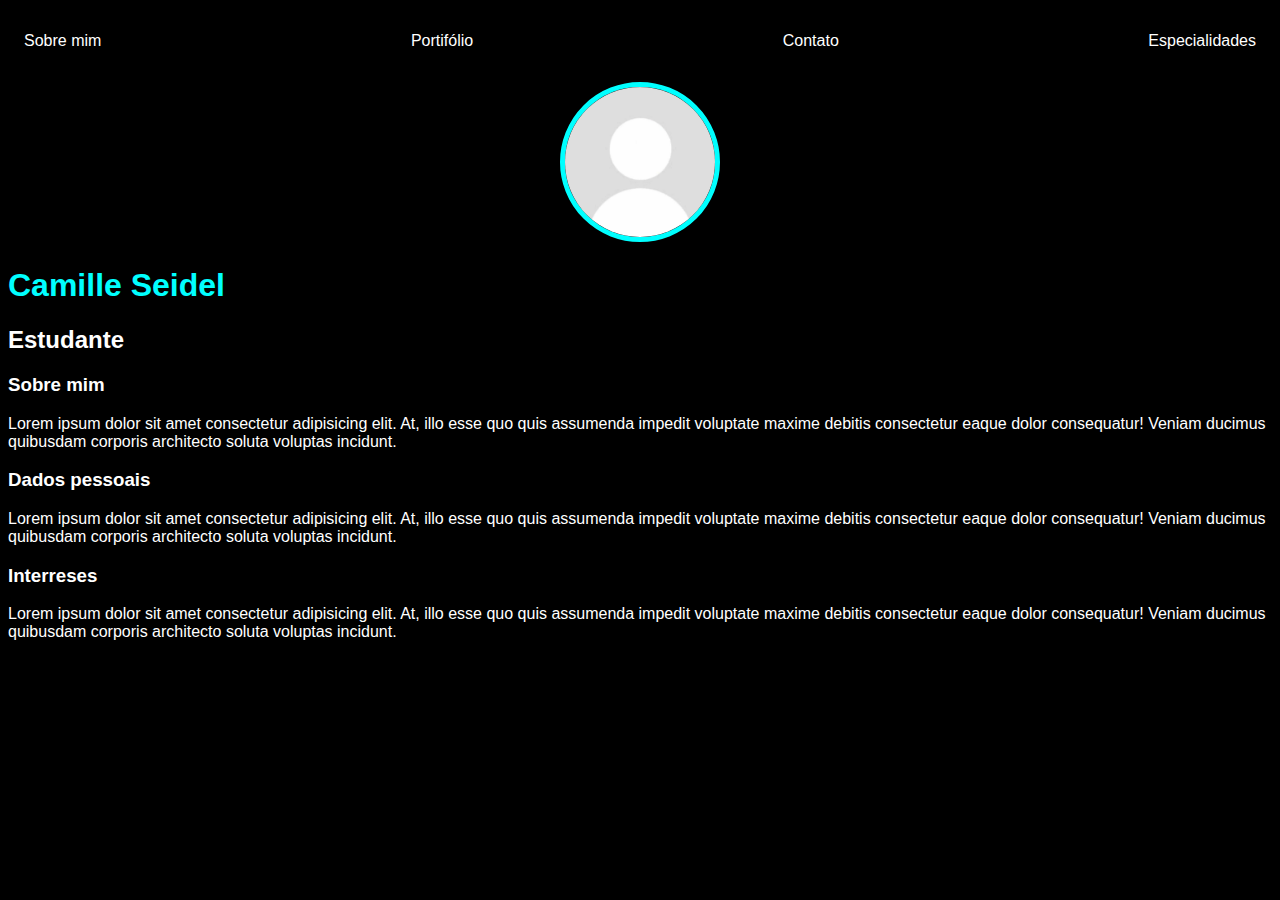
<file: index.html>
<!DOCTYPE html>
<html lang="en">
<head>
    <meta charset="UTF-8">
    <meta name="viewport" content="width=device-width, initial-scale=1.0">
    <title>Camille Seidel</title>
    <link rel="stylesheet" href="index.css">
</head>
<body>
    <nav>
        <ul>
            <li>
                <a href="index.html">Sobre mim</a>
            </li>
            <li>
                <a href="project.html">Portifólio</a>
            </li>
             <li>
                <a href="contact.html">Contato</a>
            </li>
            <li>
                <a href="Especialidades.html">Especialidades</a>
            </li>
        </ul>
    </nav>

    <header>
        <div class="center">
            <img src="./imagem/img/WhatsApp Image 2024-08-30 at 20.32.36.jpeg"></img>
        </div>
        <h1>Camille Seidel</h1>
        <h2>Estudante</h2>
    </header>

    <main>
        <section>
            <h3>Sobre mim</h3>
            <p>
                Lorem ipsum dolor sit amet consectetur adipisicing elit. At, illo esse quo quis assumenda impedit voluptate maxime debitis consectetur eaque dolor consequatur! Veniam ducimus quibusdam corporis architecto soluta voluptas incidunt.
            </p>
        </section>
        <section>
            <h3>Dados pessoais</h3>
            <p>
                Lorem ipsum dolor sit amet consectetur adipisicing elit. At, illo esse quo quis assumenda impedit voluptate maxime debitis consectetur eaque dolor consequatur! Veniam ducimus quibusdam corporis architecto soluta voluptas incidunt.
            </p>
        </section>       
         <section>
            <h3>Interreses</h3>
            <p>
                Lorem ipsum dolor sit amet consectetur adipisicing elit. At, illo esse quo quis assumenda impedit voluptate maxime debitis consectetur eaque dolor consequatur! Veniam ducimus quibusdam corporis architecto soluta voluptas incidunt.
            </p>
        </section>
    </main>

</body>
</html>
</file>
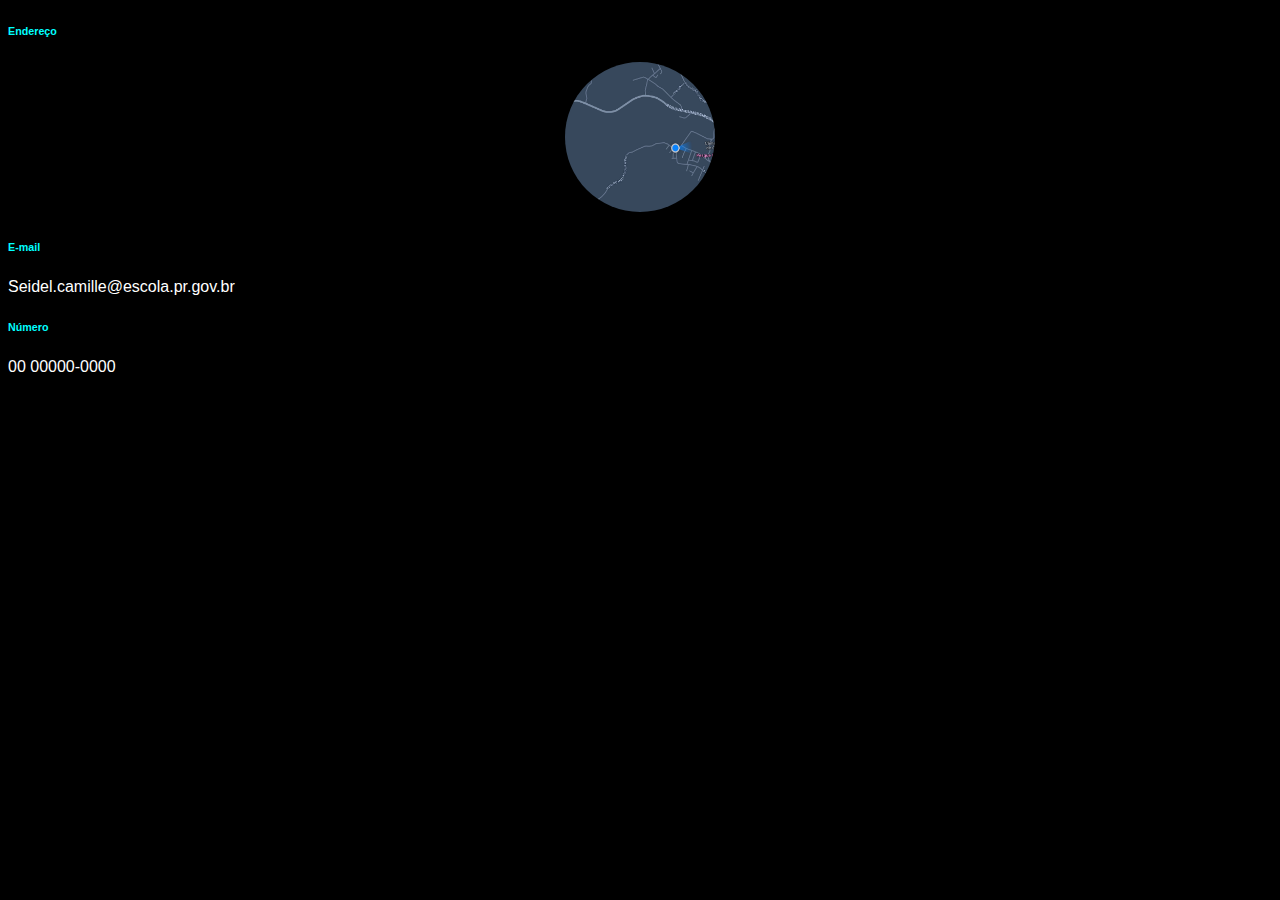
<file: contact.html>
<!DOCTYPE html>
<html lang="en">
<head>
    <meta charset="UTF-8">
    <meta name="viewport" content="width=device-width, initial-scale=1.0">
    <title>Document</title>
    <link rel="stylesheet" href="index.css">
</head>
<body>
    <main>
        <section>
            <h6>Endereço</h6>
            <p>
                <div class="center">
                    <img src="./imagem/img/WhatsApp Image 2024-08-30 at 22.41.58 (1).jpeg"></img>
                </div> 
            </p>
        </section>
        <main>
            <section>
                <h6>E-mail</h6>
                <p>
                    Seidel.camille@escola.pr.gov.br
                </p>
            </section> 
            <main>
                <section>
                    <h6>Número</h6>
                    <p>
                    00 00000-0000
                </section>
</body>
</html>
</file>
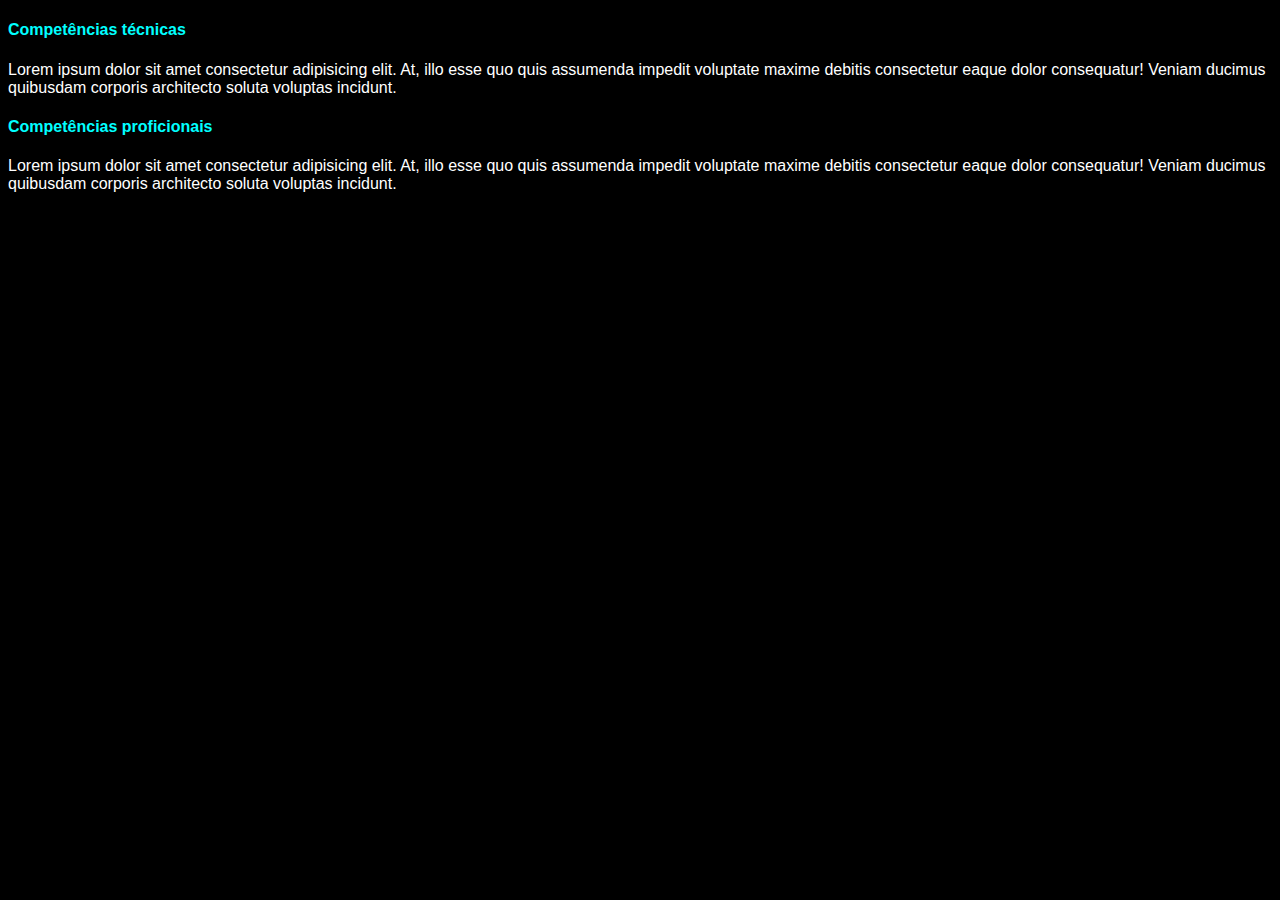
<file: Especialidades.html>
<!DOCTYPE html>
<html lang="en">
<head>
    <meta charset="UTF-8">
    <meta name="viewport" content="width=device-width, initial-scale=1.0">
    <title>Document</title>
    <link rel="stylesheet" href="index.css">
</head>
<body>
    <main>
        <section>
            <h4>Competências técnicas</h4>
            <p>
                Lorem ipsum dolor sit amet consectetur adipisicing elit. At, illo esse quo quis assumenda impedit voluptate maxime debitis consectetur eaque dolor consequatur! Veniam ducimus quibusdam corporis architecto soluta voluptas incidunt.
            </p>
        </section>
            <section>
                <h4>Competências proficionais</h4>
                <p>
                    Lorem ipsum dolor sit amet consectetur adipisicing elit. At, illo esse quo quis assumenda impedit voluptate maxime debitis consectetur eaque dolor consequatur! Veniam ducimus quibusdam corporis architecto soluta voluptas incidunt.
                </p>
            </section>
    </main>
</body>
</html>
</file>
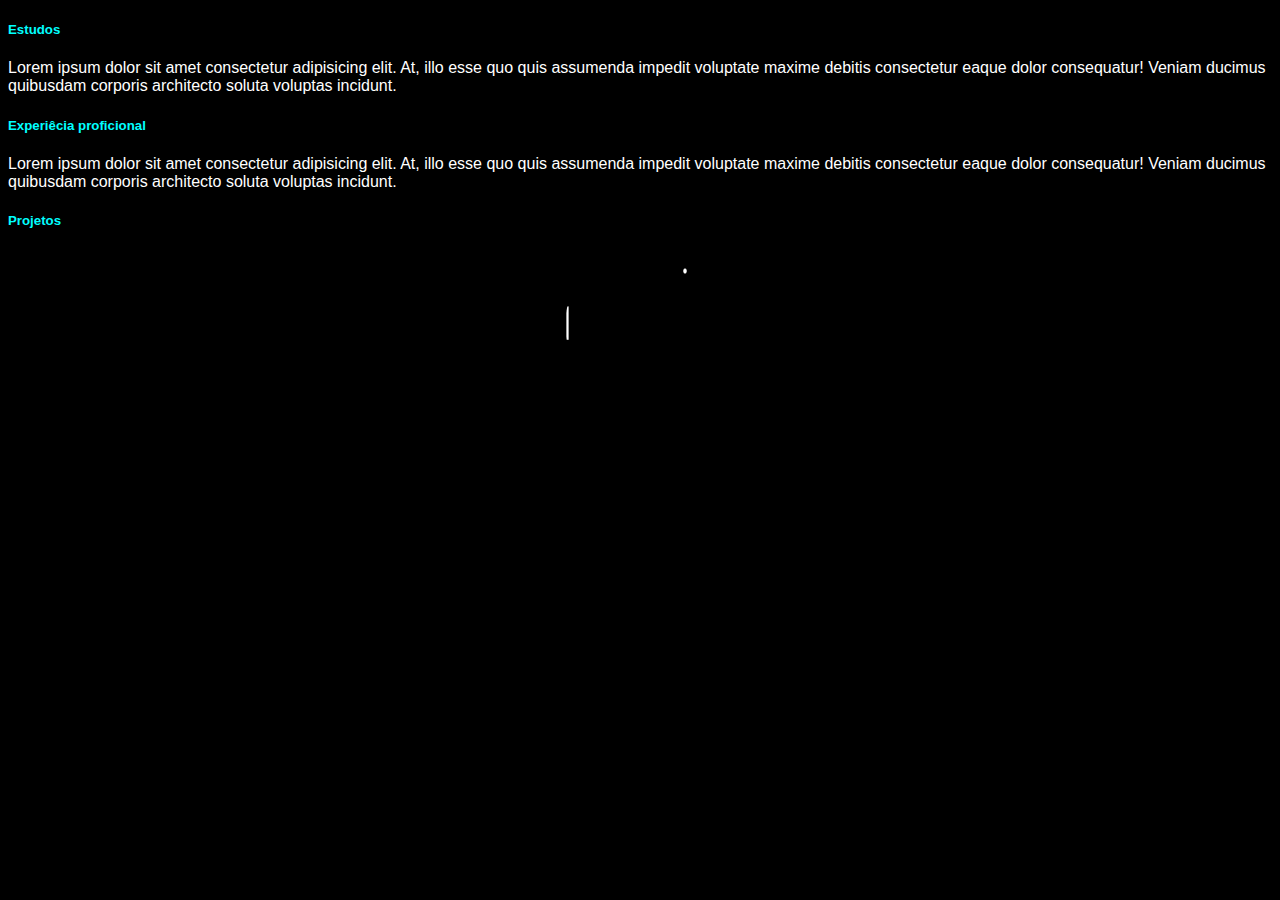
<file: project.html>
<!DOCTYPE html>
<html lang="en">
<head>
    <meta charset="UTF-8">
    <meta name="viewport" content="width=device-width, initial-scale=1.0">
    <title>Document</title>
    <link rel="stylesheet" href="index.css">
</head>
<body>
    <main>
        <section>
            <h5>Estudos</h5>
            <p>
                Lorem ipsum dolor sit amet consectetur adipisicing elit. At, illo esse quo quis assumenda impedit voluptate maxime debitis consectetur eaque dolor consequatur! Veniam ducimus quibusdam corporis architecto soluta voluptas incidunt.
            </p>
        </section>
            <section>
                <h5>Experiêcia proficional</h5>
                <p>
                    Lorem ipsum dolor sit amet consectetur adipisicing elit. At, illo esse quo quis assumenda impedit voluptate maxime debitis consectetur eaque dolor consequatur! Veniam ducimus quibusdam corporis architecto soluta voluptas incidunt.
                </p>
            </section>
            <section>
                <h5>Projetos</h5>
                <p>
                    <div class="center">
                        <img src="./imagem/img/download.png"></img>
                    </div>
                </p>
            </section>
    </main>
</body>
</html>
</file>
<file: index.css>
body {
    color: white;
    background-color: black;
    font-family: Arial, Helvetica, sans-serif;
}

ul {
    display: flex;
    justify-content: space-between;
    list-style-type: none;
    padding: 16px;
}

a {
    color: white;
    text-decoration: none;
}

header img {
    width: 150px;
    height: 150px;
    border-radius: 50%;
    border: 5px solid aqua;
}

.center {
    text-align: center;
}

h1 {
    color: aqua;
}

h4 {
    color: aqua;
}

h5 {
    color: aqua;
}

div img {
    width: 150px;
    height: 150px; 
    border-radius: 50%;
}

h6 {
    color: aqua;
}
</file>
